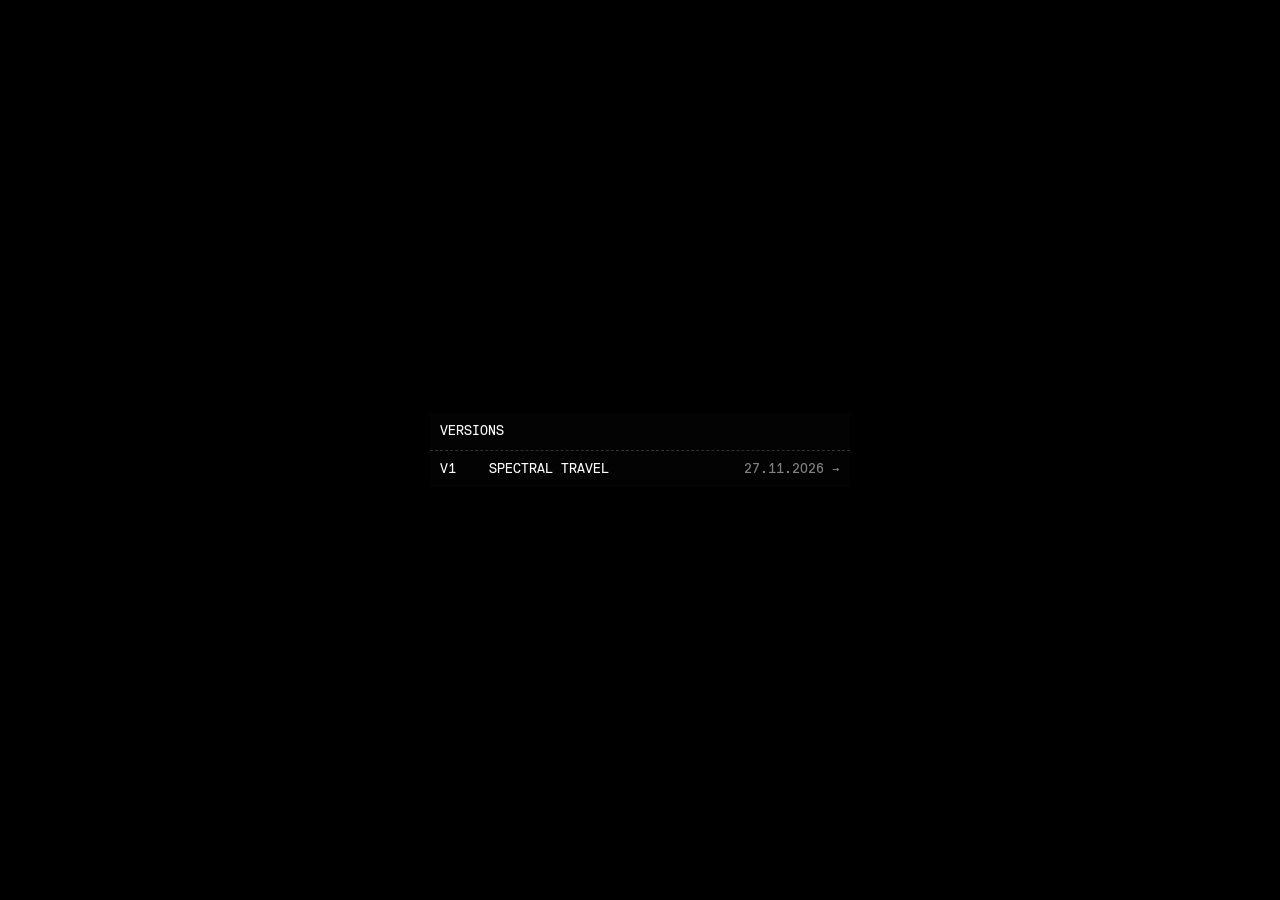
<file: index.html>
<!DOCTYPE html>
<html lang="en">
<head>
<meta charset="UTF-8" />
<meta name="viewport" content="width=device-width, initial-scale=1" />
<title>Webtools · versions</title>
<style>
  /* Accueil : la liste des versions, au centre, dans le style du panneau de l'outil
     (Replica Mono, capitales, blanc sur noir, filets pointillés, verre sombre) */
  @font-face {
    font-family: "Replica Mono";
    src: url("tools_spectre_000/fonts/Replica-Mono.otf") format("opentype");
    font-display: swap;
  }
  * { box-sizing: border-box; }
  html, body {
    margin: 0;
    height: 100%;
    background: #000;
    color: #fff;
    font-family: "Replica Mono", monospace;
    font-size: 13px;
    line-height: 1.3;
    text-transform: uppercase;
    -webkit-font-smoothing: antialiased;
  }
  body {
    display: flex;
    align-items: center;
    justify-content: center;
    padding: 24px;
  }
  main {
    width: min(420px, 100%);
    background: rgba(10, 10, 12, 0.32);
    -webkit-backdrop-filter: blur(14px);
    backdrop-filter: blur(14px);
  }
  h1 {
    margin: 0;
    padding: 10px;
    font-size: 13px;
    font-weight: 400;
  }
  ol { margin: 0; padding: 0; list-style: none; }
  li { border-top: 1px dashed rgba(255, 255, 255, 0.18); }
  a {
    display: grid;
    grid-template-columns: 3em 1fr auto;
    align-items: center;
    gap: 10px;
    padding: 10px;
    color: inherit;
    text-decoration: none;
  }
  a:hover, a:focus-visible { background: rgba(255, 255, 255, 0.08); outline: none; }
  .date { opacity: 0.5; }
</style>
</head>
<body>
<main>
  <h1>Versions</h1>
  <ol>
    <li><a href="tools_spectre_000/"><span>V1</span><span>Spectral travel</span><span class="date">27.11.2026 →</span></a></li>
  </ol>
</main>
</body>
</html>
</file>
